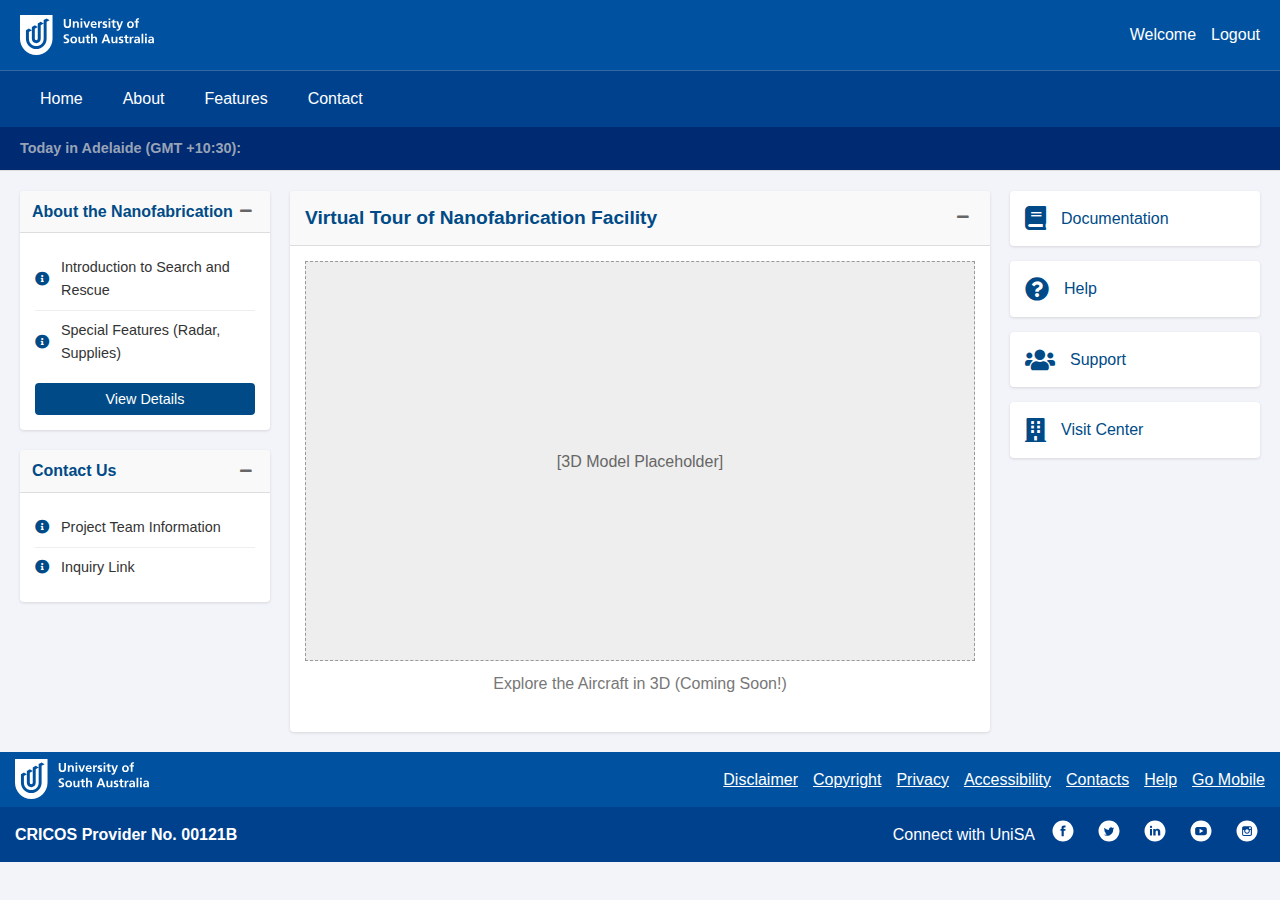
<file: s_test1/test1.html>
<!DOCTYPE html>
<html lang="en">
<head>
    <meta charset="UTF-8">
    <meta name="viewport" content="width=device-width, initial-scale=1.0">
    <title>Nanofabrication Facility</title>
    <link rel="stylesheet" href="test.css">
    <link rel="stylesheet" href="https://cdnjs.cloudflare.com/ajax/libs/font-awesome/5.15.3/css/all.min.css">
</head>
<body>
    <!-- Header -->
    <header class="main-header">
        <div class="logo-container">
            <img src="logo_unisa.svg" alt="Logo" class="logo">
        </div>
        <div class="user-info">
            <span>Welcome</span>
            <a href="#" class="logout-btn">Logout</a>
        </div>
    </header>
    
    <!-- Navigation -->
    <nav class="main-nav">
        <ul>
            <li><a href="https://www.unisa.edu.au">Home</a></li>
            <li><a href="https://search.unisa.edu.au/s/search.html?query=nanofabrication&f.Tabs%7Ctab=Everything&collection=study-search&f.Student+Type|pmpProgramsStudentType=Australian">About</a></li>
            <li><a href="#">Features</a></li>
            <li><a href="https://international.unisa.edu.au/contact-us/">Contact</a></li>
        </ul>
    </nav>
    
    <!-- Status Bar -->
    <div class="status-bar">
        <div class="time">Today in Adelaide (GMT +10:30):</div>
    </div>    
    <!-- Content Wrapper -->
    <div class="content-wrapper">
        <!-- Left Sidebar -->
        <div class="sidebar-left">
            <section class="card sidebar-section about-section">
                <div class="card-header">
                    <h2 class="section-title">About the Nanofabrication</h2>
                    <button class="collapse-btn"><i class="fas fa-minus"></i></button>
                </div>
                <div class="card-content">
                    <ul class="feature-list">
                        <li><i class="fas fa-info-circle info-icon"></i> Introduction to Search and Rescue</li>
                        <li><i class="fas fa-info-circle info-icon"></i> Special Features (Radar, Supplies)</li>
                    </ul>
                    <button class="view-btn">View Details</button>
                </div>
            </section>
            
            <section class="card sidebar-section contact-section">
                <div class="card-header">
                    <h2 class="section-title">Contact Us</h2>
                    <button class="collapse-btn"><i class="fas fa-minus"></i></button>
                </div>
                <div class="card-content">
                    <ul class="feature-list">
                        <li><i class="fas fa-info-circle info-icon"></i> Project Team Information</li>
                        <li><i class="fas fa-info-circle info-icon"></i> Inquiry Link</li>
                    </ul>
                </div>
            </section>
        </div>
        
        <!-- Main Content -->
        <main class="main-content">
            <section class="card model-section">
                <div class="card-header">
                    <h2 class="section-title">Virtual Tour of Nanofabrication Facility</h2>
                    <button class="collapse-btn"><i class="fas fa-minus"></i></button>
                </div>
                <div class="card-content">
                    <div class="model-placeholder">
                        [3D Model Placeholder]
                    </div>
                    <p class="coming-soon">Explore the Aircraft in 3D (Coming Soon!)</p>
                </div>
            </section>
        </main>
        
        <!-- Right Sidebar -->
        <div class="sidebar-right">
            <a href="#" class="link-card">
                <i class="fas fa-book"></i>
                <span>Documentation</span>
            </a>
            
            <a href="#" class="link-card">
                <i class="fas fa-question-circle"></i>
                <span>Help</span>
            </a>
            
            <a href="#" class="link-card">
                <i class="fas fa-users"></i>
                <span>Support</span>
            </a>
            
            <a href="#" class="link-card">
                <i class="fas fa-building"></i>
                <span>Visit Center</span>
            </a>
        </div>

    </div>
        <!-- Footer -->
        <div class="top-footer-full">
            <div class="top-footer">
                <div class = "footer-logo">
                    <img src="logo_unisa.svg" alt="unisa-logo" class="logo">
                </div>
                <ul class="footer-list">
                    <li>
                        <a href="https://unisa.edu.au/about-unisa/governance-and-management-structure/Disclaimer-of-liability/" target="_blank" tabindex="0"> Disclaimer </a>
                    </li>
                    <li>
                        <a href="https://www.unisa.edu.au/About-UniSA/Governance-and-management-structure/Copyright-at-UniSA/" target="_blank" tabindex="0"> Copyright </a>
                    </li>
                    <li>
                        <a href="https://www.unisa.edu.au/About-UniSA/Governance-and-management-structure/Privacy/" target="_blank" tabindex="0"> Privacy </a>
                    </li>
                    <li>
                        <a href="https://unisa.edu.au/about-unisa/governance-and-management-structure/web-accessibility/" target="_blank" tabindex="0"> Accessibility </a>
                    </li>
                    <li>
                        <a href="https://unisa.edu.au/about-unisa/keycontacts/" target="_blank" tabindex="0"> Contacts </a>
                    </li>
                    <li>
                        <a href="https://i.unisa.edu.au/sas/student-portal/quick_guide/" target="_blank" tabindex="0"> Help </a>
                    </li>
                    <li>
                        <a href="https://my.unisa.edu.au/Notices/StudentMobilePortal.htm" target="_blank" tabindex="0"> Go Mobile </a>
                    </li>
                </ul>
            </div>
            <div class="bottom-footer">
                <div>
                    <span class="Copyright">CRICOS Provider No. 00121B</span>
                </div>
                <div>
                    <ul class="connect-nav-bar">
                        <li>
                            <a href="https://www.unisa.edu.au/connect/Connect-with-UniSA/" target="blank" tabindex="0">Connect with UniSA</a>
                        </li>
                        <li>
                            <a class="icon" href="https://www.facebook.com/UniSA" target="blank" tabindex="0">
                                <span>
                                    <img class="icon" src="facebook.svg" alt="facebook" title="facebook">
                                </span>
                            </a>
                        </li>
                        <li>
                            <a class="icon" href="https://www.twitter.com/universitysa" target="blank" tabindex="0">
                                <span>
                                    <img class="icon" src="twitter.svg" alt="twitter" title="twitter">
                                </span>
                            </a>
                        </li>
                        <li>
                            <a class="icon" href="https://www.linkedin.com/company/10761" target="blank" tabindex="0">
                                <span>
                                    <img class="icon" src="linkedin.svg" alt="linkedin" title="linkedin">
                                </span>
                            </a>
                        </li>
                        <li>
                            <a class="icon" href="https://www.youtube.com/unisouthaustralia" target="blank" tabindex="0">
                                <span>
                                    <img class="icon" src="youtube.svg" alt="youtube" title="youtube">
                                </span>
                            </a>
                        </li>
                        <li>
                            <a class="icon" href="https://www.instagram.com/universitysa" target="blank" tabindex="0">
                                <span>
                                    <img class="icon" src="instagram.svg" alt="instagram" title="instagram">
                                </span>
                            </a>
                        </li>
                    </ul>
                </div>
            </div>
         </div>
</body>
</html>
</file>
<file: s_test1/test.css>
* {
    margin: 0;
    padding: 0;
    box-sizing: border-box;
    font-family: Arial, sans-serif;
}

body {
    background-color: #F3F4F9;
    color: #333;
    line-height: 1.6;
}

/* Header Styles */
.main-header {
    background-color: #0052a0;
    color: white;
    padding: 15px 20px;
    display: flex;
    justify-content: space-between;
    align-items: center;
}

.logo-container {
    display: flex;
    align-items: center;
}

.logo {
    height: 40px;
    margin-right: 10px;
}

.site-title {
    font-size: 1.3rem;
    font-weight: bold;
}

.user-info {
    display: flex;
    align-items: center;
}

.logout-btn {
    margin-left: 15px;
    color: white;
    text-decoration: none;
}

/* Navigation Styles */
.main-nav {
    background-color: #00418E;
    padding: 0 20px;
    border-top: 1px solid rgba(255, 255, 255, 0.2);
}

.main-nav ul {
    display: flex;
    list-style: none;
}

.main-nav li {
    position: relative;
}

.main-nav a {
    color: white;
    text-decoration: none;
    padding: 15px 20px;
    display: block;
}

.main-nav a:hover {
    text-decoration: underline;
}

/* Status Bar */
.status-bar {
    background-color: #002B72;
    padding: 10px 20px;
    display: flex;
    justify-content: space-between;
    font-size: 0.9rem;
    border-bottom: 1px solid #ddd;
}

.time {
    color:rgba(209, 209, 209, 0.743);
    font-weight: bold;
}

.system-status {
    color: white;
    display: flex;
    align-items: center;
}

.service-status {
    color: #a0c53d;
}

.system-status {
    margin-right: 5px;
}

/* FOOTER */
.top-footer-full {
    background-color:#0052a0;
    color: white;
    font-size: 16px;
}

.top-footer,
.bottom-footer {
    padding:0 15px;
    min-height: 55px;
    display:flex;
    justify-content: space-between;
    align-items: center;
}

.footer-logo {
    display: flex;
    align-items: center;
}

.logo{
    max-height: 40px;
}

ul.footer-list {
    display: flex;
    gap: 15px;
    justify-content: flex-end;
}

ul.footer-list li{
    list-style: none;
}

ul.footer-list a {
    color: white;
    text-decoration: underline;
}

ul.footer-list a:hover{
    text-decoration: none;
}

.bottom-footer {
    background-color: #00418E;
    display: flex;
    justify-content: space-between;
    align-items: center;
}

.Copyright {
    font-weight: bold;
}

ul.connect-nav-bar {
    display: flex;
    gap: 10px;
    align-items: center;
}

.connect-nav-bar li{
    list-style: none;
}

ul.connect-nav-bar a{
    color: white;
    text-decoration: none;
}

ul.connect-nav-bar a:hover{
    text-decoration: underline;
}

.icon {
    width: 30px !important;
    height: 30px !important;
    padding: 3px 3px 3px 3px !important;
    border-bottom: none !important;
}

@media (max-width: 768px){
    .footer-logo {
        display: none;
    }

    ul.footer-list {
        justify-content: center;
    }
}


/* Content Layout */
.content-wrapper {
    display: grid;
    grid-template-columns: 250px 1fr 250px;
    grid-gap: 20px;
    padding: 20px;
    max-width: 1400px;
    margin: 0 auto;
}

/* Card Styles */
.card {
    background-color: white;
    border-radius: 4px;
    box-shadow: 0 1px 3px rgba(0, 0, 0, 0.12);
    overflow: hidden;
    margin-bottom: 20px;
}

.card-header {
    padding: 12px 15px;
    background-color: #f9f9f9;
    border-bottom: 1px solid #ddd;
    display: flex;
    justify-content: space-between;
    align-items: center;
}

.section-title {
    font-size: 1.2rem;
    color: #004b87;
    margin: 0;
}

.collapse-btn {
    background: none;
    border: none;
    cursor: pointer;
    color: #666;
    width: 24px;
    height: 24px;
    display: flex;
    align-items: center;
    justify-content: center;
}

.card-content {
    padding: 15px;
}

/* Left Sidebar Styles */
.sidebar-left .card-header {
    padding: 8px 12px;
}

.sidebar-left .section-title {
    font-size: 1rem;
}

.sidebar-section {
    font-size: 0.9rem;
}

/* 3D Model Section */
.model-section {
    height: 100%;
}

.model-placeholder {
    height: 400px;
    background-color: #eee;
    display: flex;
    align-items: center;
    justify-content: center;
    margin-bottom: 10px;
    border: 1px dashed #999;
    color: #666;
}

.coming-soon {
    color: #777;
    text-align: center;
}

/* Feature List */
.feature-list {
    list-style: none;
}

.feature-list li {
    padding: 8px 0;
    border-bottom: 1px solid #eee;
    display: flex;
    align-items: center;
}

.feature-list li:last-child {
    border-bottom: none;
}

.info-icon {
    color: #004b87;
    margin-right: 10px;
    min-width: 16px;
}

/* Buttons */
.view-btn {
    background-color: #004b87;
    color: white;
    border: none;
    padding: 8px 12px;
    border-radius: 4px;
    margin-top: 10px;
    cursor: pointer;
    width: 100%;
    font-size: 0.9rem;
}

/* Right Sidebar Links */
.sidebar-right {
    display: flex;
    flex-direction: column;
    gap: 15px;
}

.link-card {
    background-color: white;
    padding: 15px;
    border-radius: 4px;
    box-shadow: 0 1px 3px rgba(0, 0, 0, 0.12);
    display: flex;
    align-items: center;
    text-decoration: none;
    color: #004b87;
    transition: transform 0.2s;
}

.link-card:hover {
    transform: translateY(-2px);
    box-shadow: 0 4px 6px rgba(0, 0, 0, 0.1);
}

.link-card i {
    font-size: 1.5rem;
    margin-right: 15px;
}

/* Responsive Adjustments */
@media (max-width: 992px) {
    .content-wrapper {
        grid-template-columns: 200px 1fr;
        grid-template-areas:
            "sidebar-left main"
            "sidebar-right sidebar-right";
    }
    
    .sidebar-left {
        grid-area: sidebar-left;
    }
    
    .main-content {
        grid-area: main;
    }
    
    .sidebar-right {
        grid-area: sidebar-right;
        flex-direction: row;
    }
}

@media (max-width: 768px) {
    .content-wrapper {
        grid-template-columns: 1fr;
        grid-template-areas:
            "main"
            "sidebar-left"
            "sidebar-right";
    }
    
    .sidebar-right {
        flex-wrap: wrap;
    }
    
    .link-card {
        flex: 1 1 40%;
    }
}
</file>
